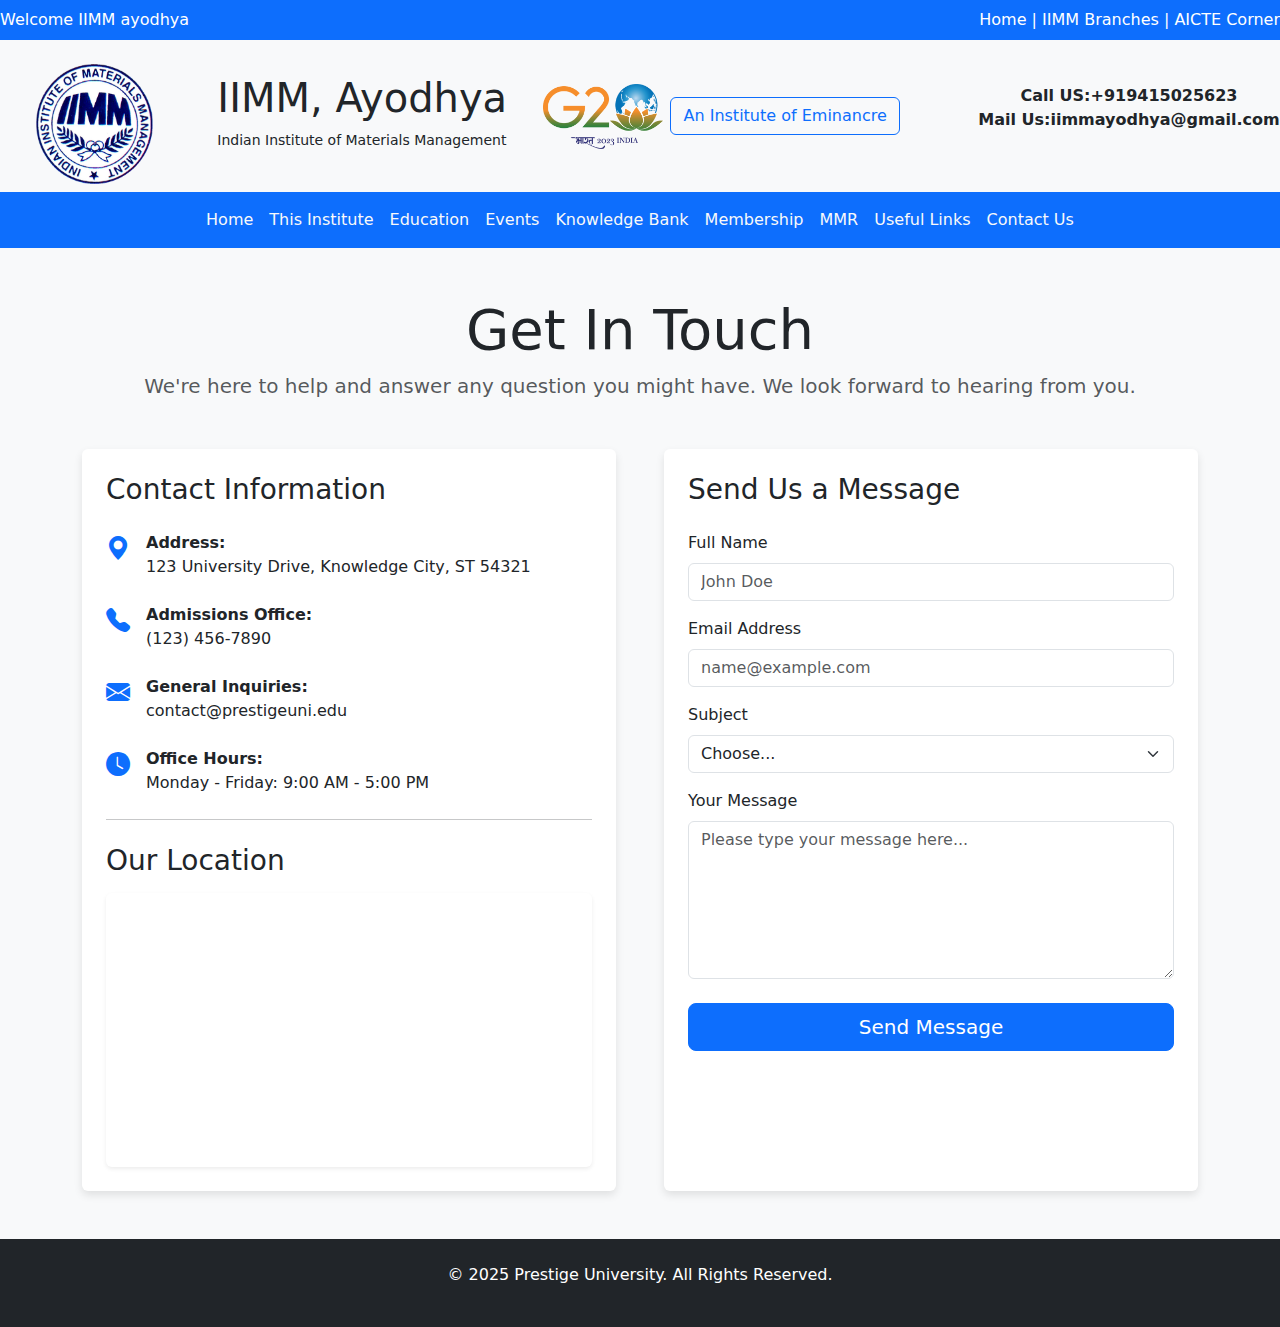
<file: contact.html>
<!DOCTYPE html>
<html lang="en">

<head>
    <meta charset="UTF-8">
    <meta name="viewport" content="width=device-width, initial-scale=1.0">
    <title>Contact Us - Prestige University</title>

    <!-- Bootstrap CSS -->
    <link href="https://cdn.jsdelivr.net/npm/bootstrap@5.3.3/dist/css/bootstrap.min.css" rel="stylesheet">

    <!-- Bootstrap Icons -->
    <link rel="stylesheet" href="https://cdn.jsdelivr.net/npm/bootstrap-icons@1.11.3/font/bootstrap-icons.min.css">

    <!-- Custom CSS (Optional) -->
    <style>
        body {
            background-color: #f8f9fa;
        }

        .contact-icon {
            font-size: 1.5rem;
            color: #0d6efd;
            /* Bootstrap primary color */
        }

        .card {
            border: none;
            box-shadow: 0 4px 8px rgba(0, 0, 0, 0.1);
        }

        .map-container {
            position: relative;
            overflow: hidden;
            padding-top: 56.25%;
            /* 16:9 Aspect Ratio */
            border-radius: 0.375rem;
            /* Bootstrap's default border radius */
        }

        .map-container iframe {
            position: absolute;
            top: 0;
            left: 0;
            width: 100%;
            height: 100%;
            border: 0;
        }
    </style>
</head>

<body>

    <!-- Header / Navbar -->
    <header>
        <div class="row bg-primary text-white py-2">
            <div class="col-sm-6">Welcome IIMM ayodhya</div>
            <div class="col-sm-6 text-end">Home | IIMM Branches | AICTE Corner</div>
        </div>
        <!-- top row end -->
        <!-- header start -->
        <div class="row align-items-center py-2">
            <div class="col-sm-2 pt-3 ps-5">
                <img src="images/Logo-IIMM-1.png" alt="images" height="120px" />
            </div>
            <div class="col-sm-3">
                <h1>IIMM, Ayodhya</h1>
                <h6><small>Indian Institute of Materials Management</small></h6>
            </div>
            <div class="col-sm-4">
                <img src="images/g20-logo.png" alt="g20" height="65px" />
                <button class="btn btn-outline-primary">
                    <i class="fa-solid fa-award"></i>An Institute of Eminancre
                </button>
            </div>
            <div class="col-sm-3 text-center fw-semibold">
                <p>
                    <i class="fa-solid fa-phone fa-shake"></i>Call US:+919415025623
                    <br />
                    <i class="fa-regular fa-envelope"></i>Mail Us:iimmayodhya@gmail.com
                </p>
            </div>
        </div>
        <!-- header end -->
        <!-- navbar start -->
        <div class="row">
            <div class="col-sm-12 p-0">
                <nav class="navbar navbar-expand-lg bg-primary">
                    <div class="container-fluid">
                        <button class="navbar-toggler" type="button" data-bs-toggle="collapse"
                            data-bs-target="#navbarSupportedContent" aria-controls="navbarSupportedContent"
                            aria-expanded="false" aria-label="Toggle navigation">
                            <span class="navbar-toggler-icon"></span>
                        </button>
                        <div class="collapse navbar-collapse" id="navbarSupportedContent">
                            <ul class="navbar-nav mx-auto mb-2 mb-lg-0">
                                <li class="nav-item">
                                    <a class="nav-link active text-light" aria-current="page" href="#">Home</a>
                                </li>
                                <li class="nav-item">
                                    <a class="nav-link text-light" href="#">This Institute</a>
                                </li>
                                <li class="nav-item">
                                    <a class="nav-link text-light" href="#">Education</a>
                                </li>
                                <li class="nav-item">
                                    <a class="nav-link text-light" href="#">Events</a>
                                </li>
                                <li class="nav-item">
                                    <a class="nav-link text-light" href="#">Knowledge Bank</a>
                                </li>
                                <li class="nav-item">
                                    <a class="nav-link text-light" href="#">Membership</a>
                                </li>
                                <li class="nav-item">
                                    <a class="nav-link text-light" href="#">MMR</a>
                                </li>
                                <li class="nav-item">
                                    <a class="nav-link text-light" href="#">Useful Links</a>
                                </li>
                                <li class="nav-item">
                                    <a class="nav-link text-light" href="#">Contact Us</a>
                                </li>
                            </ul>
                        </div>
                    </div>
                </nav>
            </div>
        </div>
    </header>

    <!-- Main Content -->
    <main class="container my-5">
        <!-- Page Title -->
        <div class="text-center mb-5">
            <h1 class="display-4">Get In Touch</h1>
            <p class="lead text-muted">We're here to help and answer any question you might have. We look forward to
                hearing from you.</p>
        </div>

        <div class="row g-5">
            <!-- Column 1: Contact Information & Map -->
            <div class="col-lg-6">
                <!-- Contact Details Card -->
                <div class="card p-4 h-100">
                    <h3 class="mb-4">Contact Information</h3>

                    <div class="d-flex align-items-start mb-4">
                        <i class="bi bi-geo-alt-fill contact-icon me-3"></i>
                        <div>
                            <strong>Address:</strong><br>
                            123 University Drive, Knowledge City, ST 54321
                        </div>
                    </div>

                    <div class="d-flex align-items-start mb-4">
                        <i class="bi bi-telephone-fill contact-icon me-3"></i>
                        <div>
                            <strong>Admissions Office:</strong><br>
                            (123) 456-7890
                        </div>
                    </div>

                    <div class="d-flex align-items-start mb-4">
                        <i class="bi bi-envelope-fill contact-icon me-3"></i>
                        <div>
                            <strong>General Inquiries:</strong><br>
                            contact@prestigeuni.edu
                        </div>
                    </div>

                    <div class="d-flex align-items-start">
                        <i class="bi bi-clock-fill contact-icon me-3"></i>
                        <div>
                            <strong>Office Hours:</strong><br>
                            Monday - Friday: 9:00 AM - 5:00 PM
                        </div>
                    </div>

                    <hr class="my-4">

                    <!-- Embedded Map -->
                    <h3 class="mb-3">Our Location</h3>
                    <div class="map-container shadow-sm">
                        <!-- IMPORTANT: Replace this with your own Google Maps embed code -->
                        <iframe
                            src="https://www.google.com/maps/embed?pb=!1m18!1m12!1m3!1d3022.617495910185!2d-74.0083422845941!3d40.74844097932822!2m3!1f0!2f0!3f0!3m2!1i1024!2i768!4f13.1!3m3!1m2!1s0x89c259a9b3117469%3A0xd134e199a405a163!2sEmpire%20State%20Building!5e0!3m2!1sen!2sus!4v1672584112345"
                            allowfullscreen="" loading="lazy" referrerpolicy="no-referrer-when-downgrade"></iframe>
                    </div>
                </div>
            </div>

            <!-- Column 2: Contact Form -->
            <div class="col-lg-6">
                <div class="card p-4 h-100">
                    <h3 class="mb-4">Send Us a Message</h3>
                    <form action="#" method="POST"> <!-- Replace '#' with your form processing script URL -->
                        <!-- Name Input -->
                        <div class="mb-3">
                            <label for="fullName" class="form-label">Full Name</label>
                            <input type="text" class="form-control" id="fullName" placeholder="John Doe" required>
                        </div>

                        <!-- Email Input -->
                        <div class="mb-3">
                            <label for="email" class="form-label">Email Address</label>
                            <input type="email" class="form-control" id="email" placeholder="name@example.com" required>
                        </div>

                        <!-- Subject Select -->
                        <div class="mb-3">
                            <label for="subject" class="form-label">Subject</label>
                            <select class="form-select" id="subject" required>
                                <option selected disabled value="">Choose...</option>
                                <option value="Admissions">Admissions Inquiry</option>
                                <option value="Academics">Academic Programs</option>
                                <option value="Support">Student Support</option>
                                <option value="General">General Question</option>
                            </select>
                        </div>

                        <!-- Message Textarea -->
                        <div class="mb-4">
                            <label for="message" class="form-label">Your Message</label>
                            <textarea class="form-control" id="message" rows="6"
                                placeholder="Please type your message here..." required></textarea>
                        </div>

                        <!-- Submit Button -->
                        <div class="d-grid">
                            <button type="submit" class="btn btn-primary btn-lg">Send Message</button>
                        </div>
                    </form>
                </div>
            </div>
        </div>
    </main>

    <!-- Footer -->
    <footer class="bg-dark text-white text-center py-4 mt-5">
        <div class="container">
            <p>&copy; 2025 Prestige University. All Rights Reserved.</p>
        </div>
    </footer>

    <!-- Bootstrap JS Bundle (includes Popper.js) -->
    <script src="https://cdn.jsdelivr.net/npm/bootstrap@5.3.3/dist/js/bootstrap.bundle.min.js"></script>

</body>

</html>
</file>
